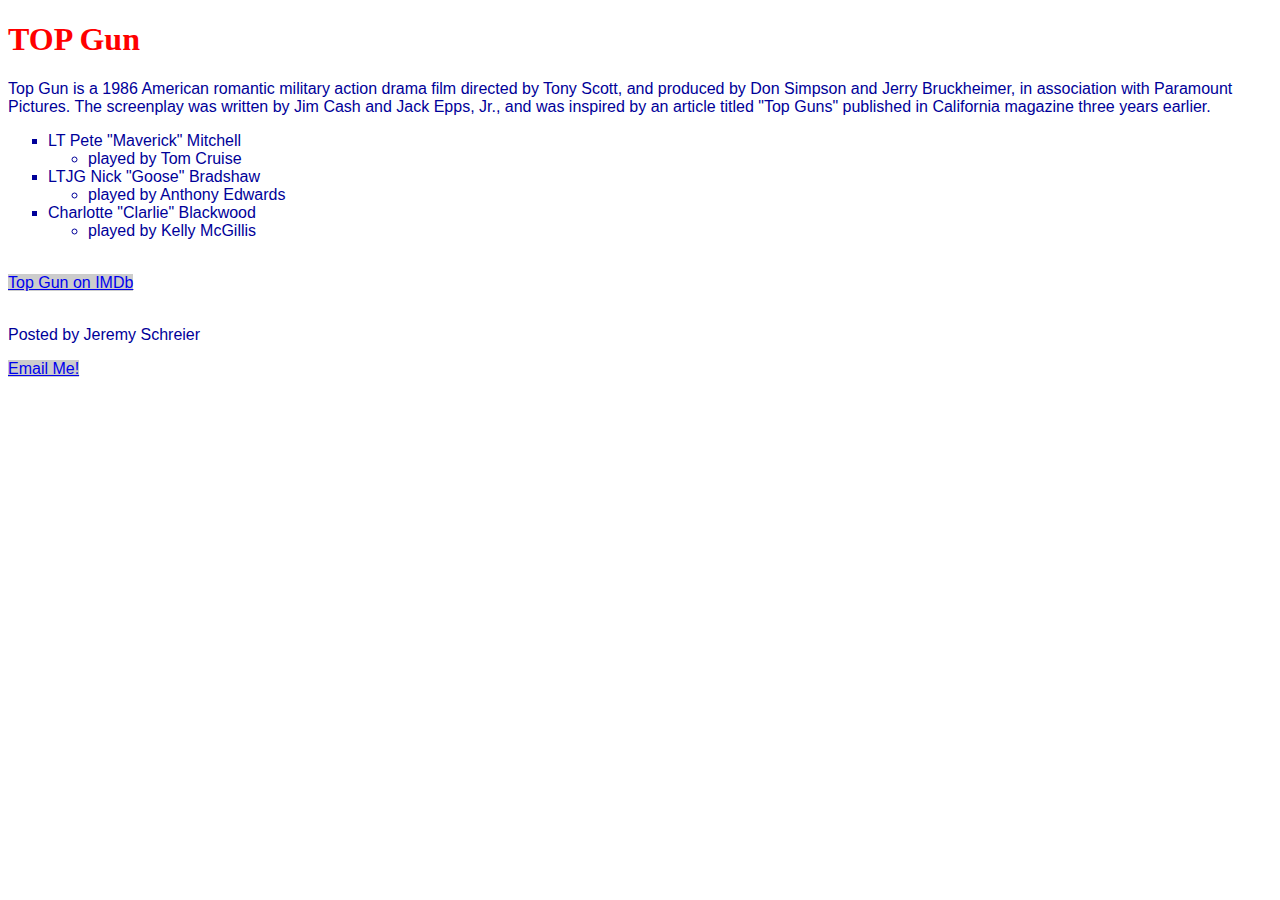
<file: index.html>
<!DOCTYPE html>
<html lang="en">
<head>
<title>Best Movie EVER!</title>
<meta charset="utf-8">
<link rel="stylesheet" href="format1.css">
</head>
<body>
<h1>TOP Gun</h1>
<p>Top Gun is a 1986 American romantic military action drama film directed by Tony Scott, and produced by Don Simpson and Jerry Bruckheimer, in association with Paramount Pictures. The screenplay was written by Jim Cash and Jack Epps, Jr., and was inspired by an article titled "Top Guns" published in California magazine three years earlier.</p>
<p><ul TYPE="square">
	<li>LT Pete "Maverick" Mitchell</li>
	<ul>
		<li>played by Tom Cruise</li>
	</ul>
	<li>LTJG Nick "Goose" Bradshaw</li>
	<ul>
		<li>played by Anthony Edwards</li>
	</ul>
	<li>Charlotte "Clarlie" Blackwood</li>
	<ul>
		<li>played by Kelly McGillis</li>
</ul></ul></p>
<br><a href="http://www.imdb.com/title/tt0092099/">Top Gun on IMDb</a>
<br>
</body>
<br>
<footer>
	<p>Posted by Jeremy Schreier</p>
	<p><a href="mailto:S1253884@student.mcckc.edu">Email Me!</a></p>
</footer>
</html>
</file>
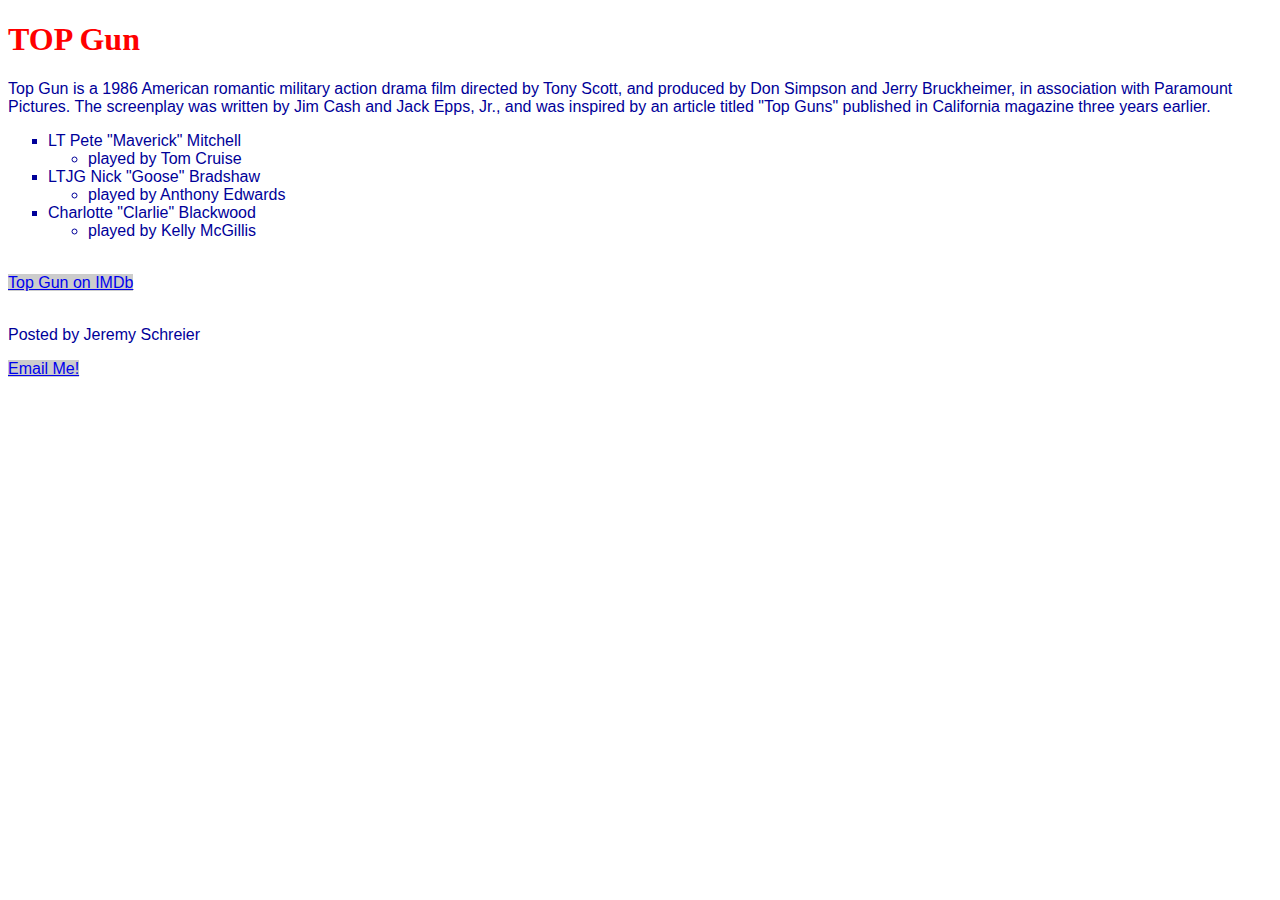
<file: moviecss1.html>
<!DOCTYPE html>
<html lang="en">
<head>
<title>Best Movie EVER!</title>
<meta charset="utf-8">
<link rel="stylesheet" href="format1.css">
</head>
<body>
<h1>TOP Gun</h1>
<p>Top Gun is a 1986 American romantic military action drama film directed by Tony Scott, and produced by Don Simpson and Jerry Bruckheimer, in association with Paramount Pictures. The screenplay was written by Jim Cash and Jack Epps, Jr., and was inspired by an article titled "Top Guns" published in California magazine three years earlier.</p>
<p><ul TYPE="square">
	<li>LT Pete "Maverick" Mitchell</li>
	<ul>
		<li>played by Tom Cruise</li>
	</ul>
	<li>LTJG Nick "Goose" Bradshaw</li>
	<ul>
		<li>played by Anthony Edwards</li>
	</ul>
	<li>Charlotte "Clarlie" Blackwood</li>
	<ul>
		<li>played by Kelly McGillis</li>
</ul></ul></p>
<br><a href="http://www.imdb.com/title/tt0092099/">Top Gun on IMDb</a>
<br>
</body>
<br>
<footer>
	<p>Posted by Jeremy Schreier</p>
	<p><a href="mailto:S1253884@student.mcckc.edu">Email Me!</a></p>
</footer>
</html>
</file>
<file: format1.css>
body {background-color:#FFFFFF;
	color:#000099;
	font-family:Arial,Heelvetica,sans-serif;}
a:link {background-color:#CCCCCC;}
h1 { color:#FF0000;
	font-family:Times New Roman;}
</file>
